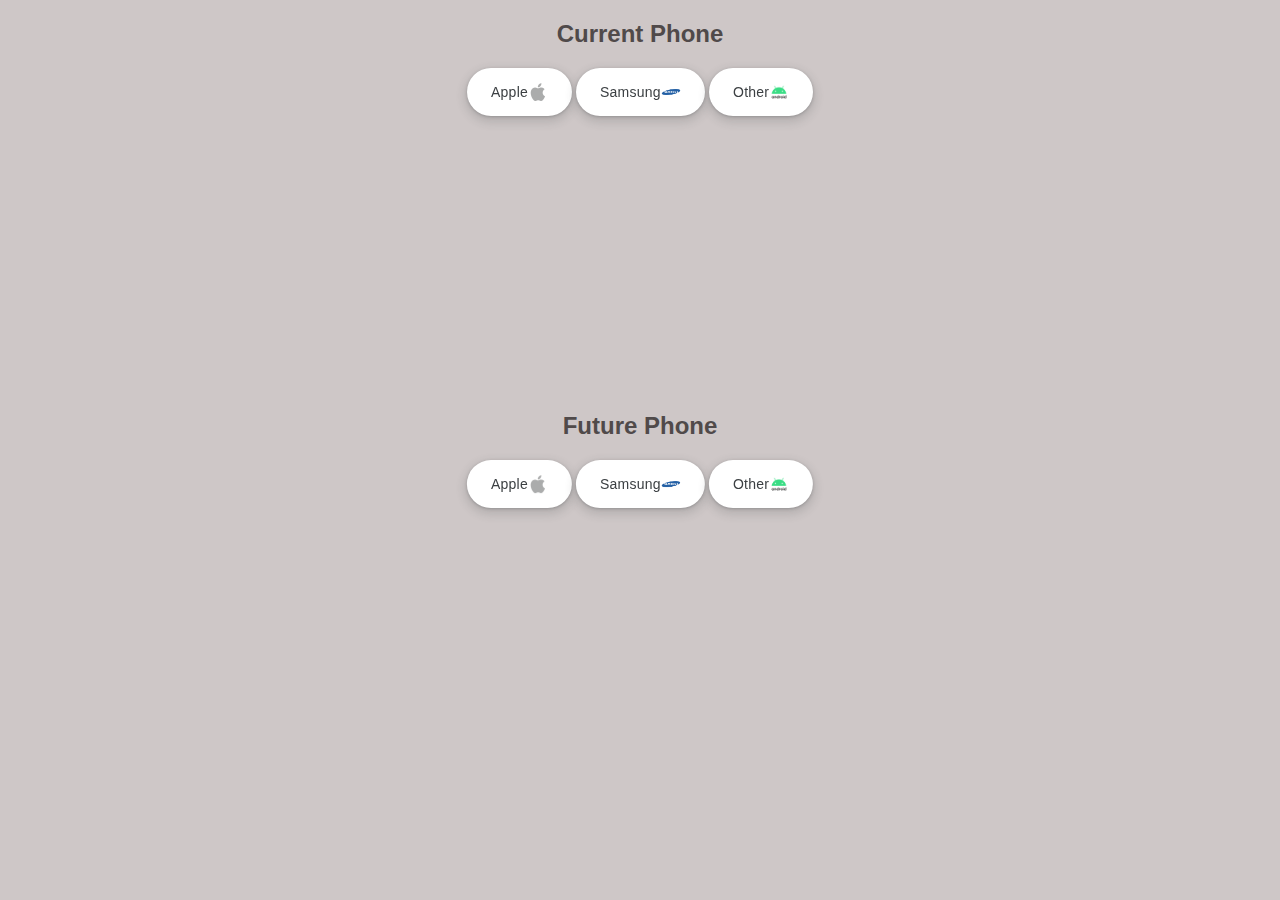
<file: index.html>
<!DOCTYPE html>
<html lang="en">
  <head>
    <meta charset="UTF-8" />
    <meta http-equiv="X-UA-Compatible" content="IE=edge" />
    <meta name="viewport" content="width=device-width, initial-scale=1.0" />
    <title>Phone transfer</title>
    <link rel="stylesheet" href="main.css" />
  </head>

  <body>
    <div class="container">
      <!-- top half -->
      <div>
        <!-- Current phone -->
        <div>
          <h2>Current Phone</h2>
        </div>
        <!-- Buttons -->
        <div>
          <button type="button" class="button-17 topbutton">
            Apple
            <img src="Assets\apple.png" class="buttonimg" />
          </button>
          <button type="button" class="button-17 topbutton">
            Samsung
            <img src="Assets\samsung.png" class="buttonimg" />
          </button>
          <button type="button" class="button-17 topbutton">
            Other
            <img src="Assets\android.png" class="buttonimg" />
          </button>
        </div>
      </div>
      <!-- bottom half -->
      <div class="bottom">
        <!-- future phone -->
        <div>
          <h2>Future Phone</h2>
        </div>
        <!-- Buttons -->
        <div>
          <button
            type="button"
            class="button-17 bottombutton"
          >
            Apple
            <img src="Assets\apple.png" class="buttonimg" />
          </button>
          <button
            type="button"
            class="button-17 bottombutton"
          >
            Samsung
            <img src="Assets\samsung.png" class="buttonimg" />
          </button>
          <button
            type="button"
            class="button-17 bottombutton"
          >
            Other
            <img src="Assets\android.png" class="buttonimg" />
          </button>
        </div>
      </div>
    </div>
    <script>
      let topbuttons = document.querySelectorAll(".topbutton");
      let bottombuttons = document.querySelectorAll(".bottombutton");
      let currentphone = "";
      let futurephone = "";
    //   highlighting the top button clicked
      for (let i = 0; i < topbuttons.length; i++) {
        topbuttons[i].addEventListener("click", function () {
          for (let j = 0; j < topbuttons.length; j++) {
            topbuttons[j].style.backgroundColor = "white";
          } 
          topbuttons[i].style.backgroundColor = "aquamarine";
          currentphone =topbuttons[i].innerText
          console.log(currentphone)
        });
      }
    //   highlighting the bottom buttons clicked
      for (let i = 0; i < bottombuttons.length; i++) {
        bottombuttons[i].addEventListener("click", function () {
          for (let j = 0; j < bottombuttons.length; j++) {
            bottombuttons[j].style.backgroundColor = "white";
          } 
          bottombuttons[i].style.backgroundColor = "aquamarine";
          futurephone =bottombuttons[i].innerText
          console.log(futurephone + " bottom")
        //   if current phone is selected and future phone is clicked, navigate to a new page
        if (currentphone != "") {
            // saving the user selections on local storage
            localStorage.setItem("currentphone", currentphone);
            localStorage.setItem("futurephone", futurephone);
            window.location = "instructions.html"
        }
        });
      }
    </script>
  </body> 
</html>
</file>
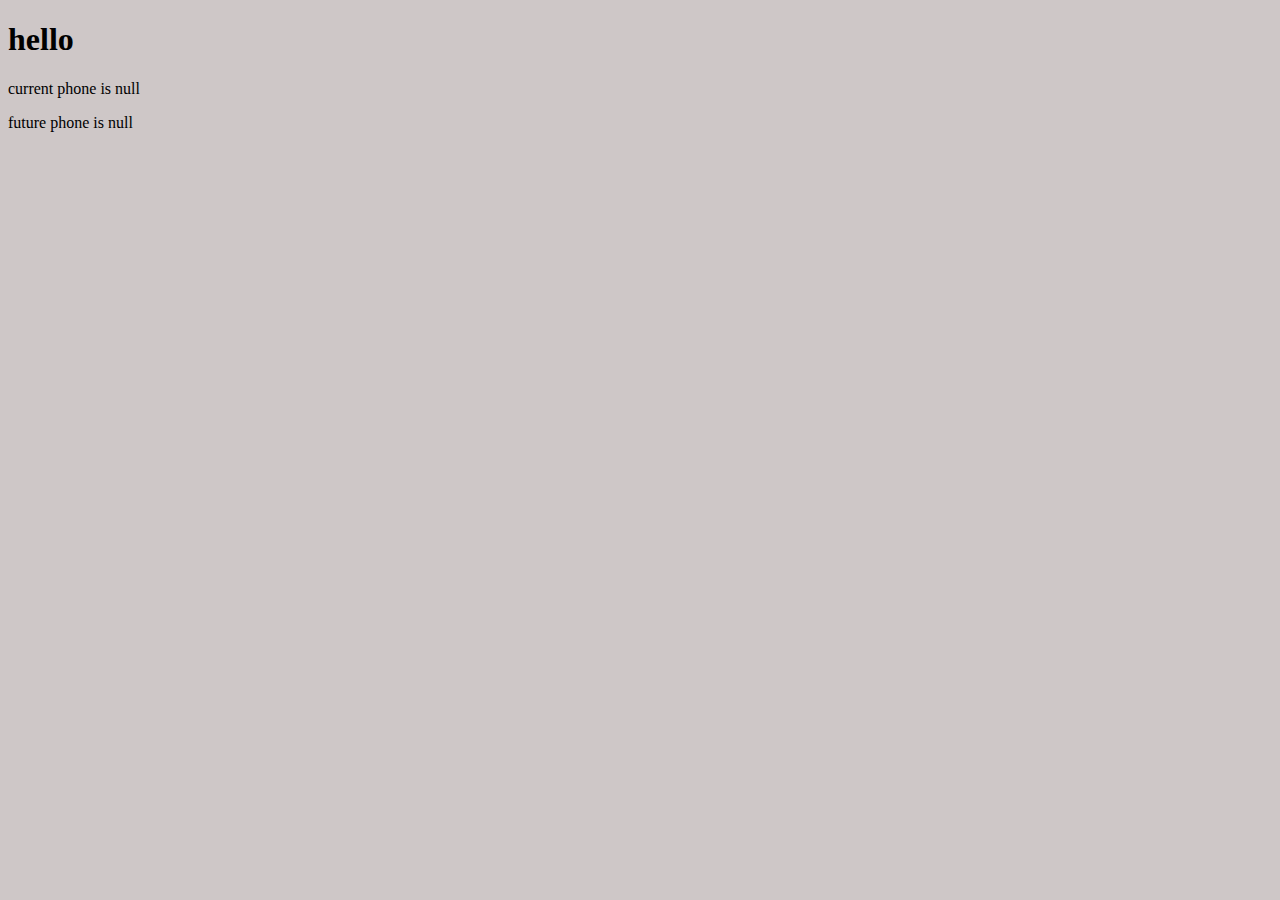
<file: instructions.html>
<!DOCTYPE html>
<html lang="en">
<head>
    <meta charset="UTF-8">
    <meta http-equiv="X-UA-Compatible" content="IE=edge">
    <meta name="viewport" content="width=device-width, initial-scale=1.0">
    <title>Instructions</title>
    <link rel="stylesheet" href="main.css" />
</head>
<body>
    <h1>hello</h1>
    <p class="currentphone">
    </p>
    <p class="futurephone">

    </p>
    <script>
        let currentphone = localStorage.getItem("currentphone")
        document.querySelector(".currentphone").innerText = "current phone is " + currentphone
        let futurephone = localStorage.getItem("futurephone")
        document.querySelector(".futurephone").innerText = "future phone is " + futurephone
    </script>
</body>
</html>
</file>
<file: main.css>
body {
    background-color: rgb(206, 199, 199);
}

h2{
    color: rgb(80, 74, 74);
    font-family: Helvetica, sans-serif;
}

.button-17 {
  align-items: center;
  appearance: none;
  background-color: #fff;
  border-radius: 24px;
  border-style: none;
  box-shadow: rgba(0, 0, 0, .2) 0 3px 5px -1px,rgba(0, 0, 0, .14) 0 6px 10px 0,rgba(0, 0, 0, .12) 0 1px 18px 0;
  box-sizing: border-box;
  color: #3c4043;
  cursor: pointer;
  display: inline-flex;
  fill: currentcolor;
  font-family: "Google Sans",Roboto,Arial,sans-serif;
  font-size: 14px;
  font-weight: 500;
  height: 48px;
  justify-content: center;
  letter-spacing: .25px;
  line-height: normal;
  max-width: 100%;
  overflow: visible;
  padding: 2px 24px;
  position: relative;
  text-align: center;
  text-transform: none;
  transition: box-shadow 280ms cubic-bezier(.4, 0, .2, 1),opacity 15ms linear 30ms,transform 270ms cubic-bezier(0, 0, .2, 1) 0ms;
  user-select: none;
  -webkit-user-select: none;
  touch-action: manipulation;
  width: auto;
  will-change: transform,opacity;
  z-index: 0;

}

.button-17:hover {
  background: #F6F9FE;
  color: #174ea6;
}

.button-17:active {
  box-shadow: 0 4px 4px 0 rgb(60 64 67 / 30%), 0 8px 12px 6px rgb(60 64 67 / 15%);
  outline: none;
}

.button-17:focus {
  outline: none;
  border: 2px solid #4285f4;
}

.button-17:not(:disabled) {
  box-shadow: rgba(60, 64, 67, .3) 0 1px 3px 0, rgba(60, 64, 67, .15) 0 4px 8px 3px;
}

.button-17:not(:disabled):hover {
  box-shadow: rgba(60, 64, 67, .3) 0 2px 3px 0, rgba(60, 64, 67, .15) 0 6px 10px 4px;
}

.button-17:not(:disabled):focus {
  box-shadow: rgba(60, 64, 67, .3) 0 1px 3px 0, rgba(60, 64, 67, .15) 0 4px 8px 3px;
}

.button-17:not(:disabled):active {
  box-shadow: rgba(60, 64, 67, .3) 0 4px 4px 0, rgba(60, 64, 67, .15) 0 8px 12px 6px;
}

.button-17:disabled {
  box-shadow: rgba(60, 64, 67, .3) 0 1px 3px 0, rgba(60, 64, 67, .15) 0 4px 8px 3px;
}

.container{
    text-align: center;
}

.bottom{
    position:absolute;
    top: 50%;
    left: 50%;
    transform: translate(-50%, -50%);
    text-align: center;
}

.buttonimg{
    height: 20px;
    width: 20x;
    text-align: center;
}
</file>
